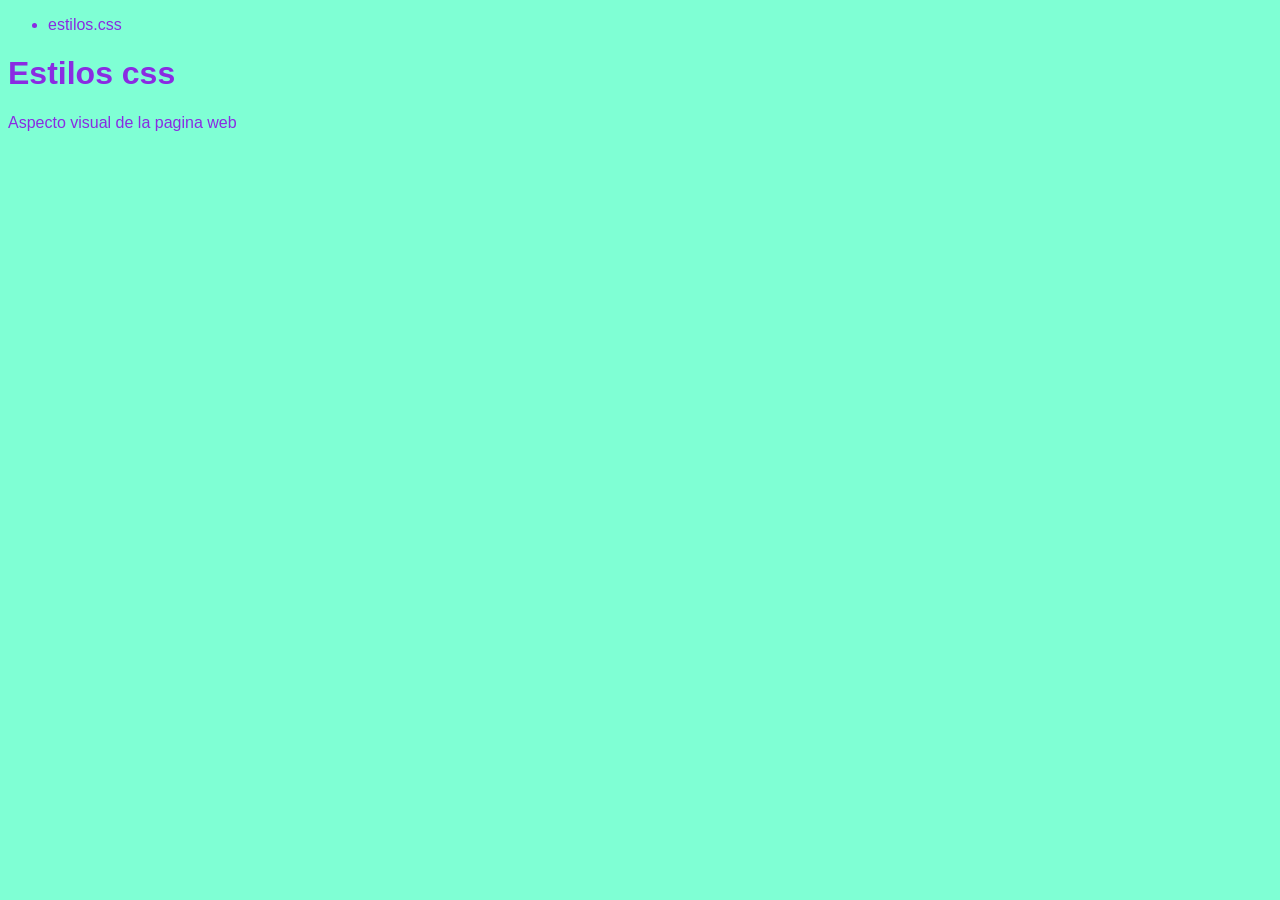
<file: index.html>
<!DOCTYPE html>
<html lang="es">
<head>
<meta charset="UTF-8">
<title>2 Parcial</title>
<link rel="stylesheet" href="estilos.css">
</head>
<body>
    <header>
        <nav>    <!--Agregar a la barra de navegacion los link de los archivos de cada semana-->
            <ul>
                <li>estilos.css</li>
            </ul>
            </nav>
            </header>
    <h1>Estilos css</h1>
    <p>Aspecto visual de la pagina web</p>
    <!--nuevos temas que aprenderemos-->
</body>
</html>
</file>
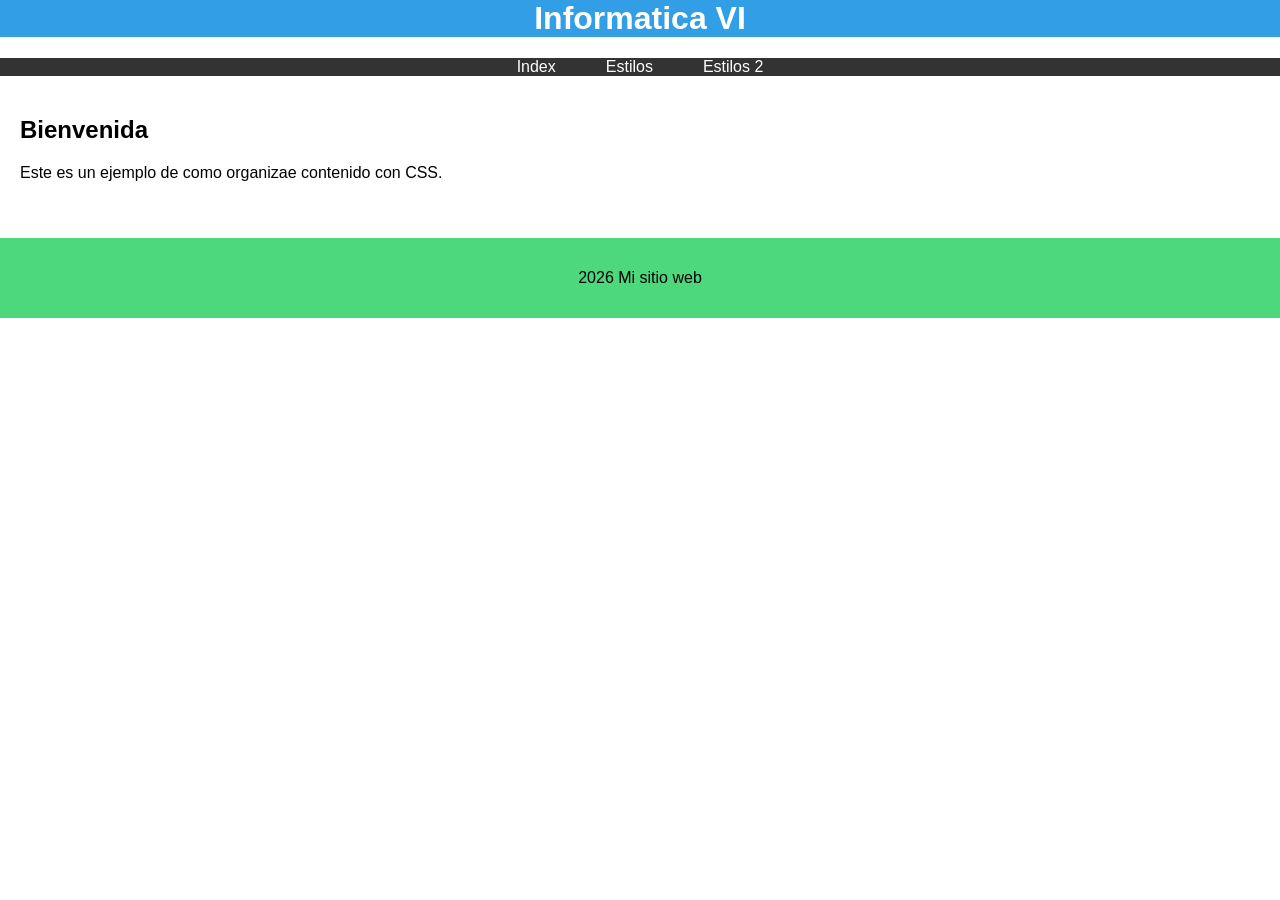
<file: semana2.html>
<DOCTYPE html>
<html lang="es">
<head>
<meta charset="UTF-8">
<title> Ejemplo CSS semana 2 </title>
<link rel="stylesheet" href="estilos2.css">
</head>

<body>
    <header>
        <h1>Informatica VI</h1>
    </header>

    <nav>
<ul>
<li> <a href="Index.html" >Index</a></li>
<li><a href="Estilos.css" >Estilos</a></li>
<li><a href="Estilos2.css">Estilos 2</a></li>
</ul>

    </nav>
    <main>
        <section>
            <h2>Bienvenida</h2>
            <p> Este es un ejemplo de como organizae contenido con CSS.</p>
        </section>
    </main>

    <footer>
        <P> 2026 Mi sitio web</P>
    </footer>
   
</body>
</html>
</file>
<file: estilos.css>
body{
    background-color: aquamarine;
    color: blueviolet;
    font-family:'Gill Sans', 'Gill Sans MT', Calibri, 'Trebuchet MS', sans-serif
}
/*para cambiar y poner color agragamos color + dos untos*/   /*estilo de letra es- front-family:*/
</file>
<file: estilos2.css>
/* INICIAR ESTILOS */
body {
    margin: 0;
    font-family: Arial, Helvetica, sans-serif;
}

/*Encabezado*/
header {
    background-color: #329ee6;
    color: white;
    text-align: center;
    padding: px;
}

/*Menu de navegacion */
nav ul {
    list-style: none;
    margin: 0;
    padding: 0;
    background-color: #333;
    display: flex;
    justify-content: center;
}

nav ul li {
    margin: 0 15px;
}

nav ul li a {
    color: white;
    text-decoration: none;
    padding: 10px;
}

nav ul li a:hover { /* al los elementos li y colocamos el mause sobre el link */
  background-color: #dd2078;
  border-radius: 5px;
    }

    /* Contenido principal */
    main{
        padding: 20px;
    }

    /* Pie de pagina */
    footer {
        background-color: #4dd87c;
        text-align: center;
        padding: 15px;
        margin-top: 20px;
    }
</file>
